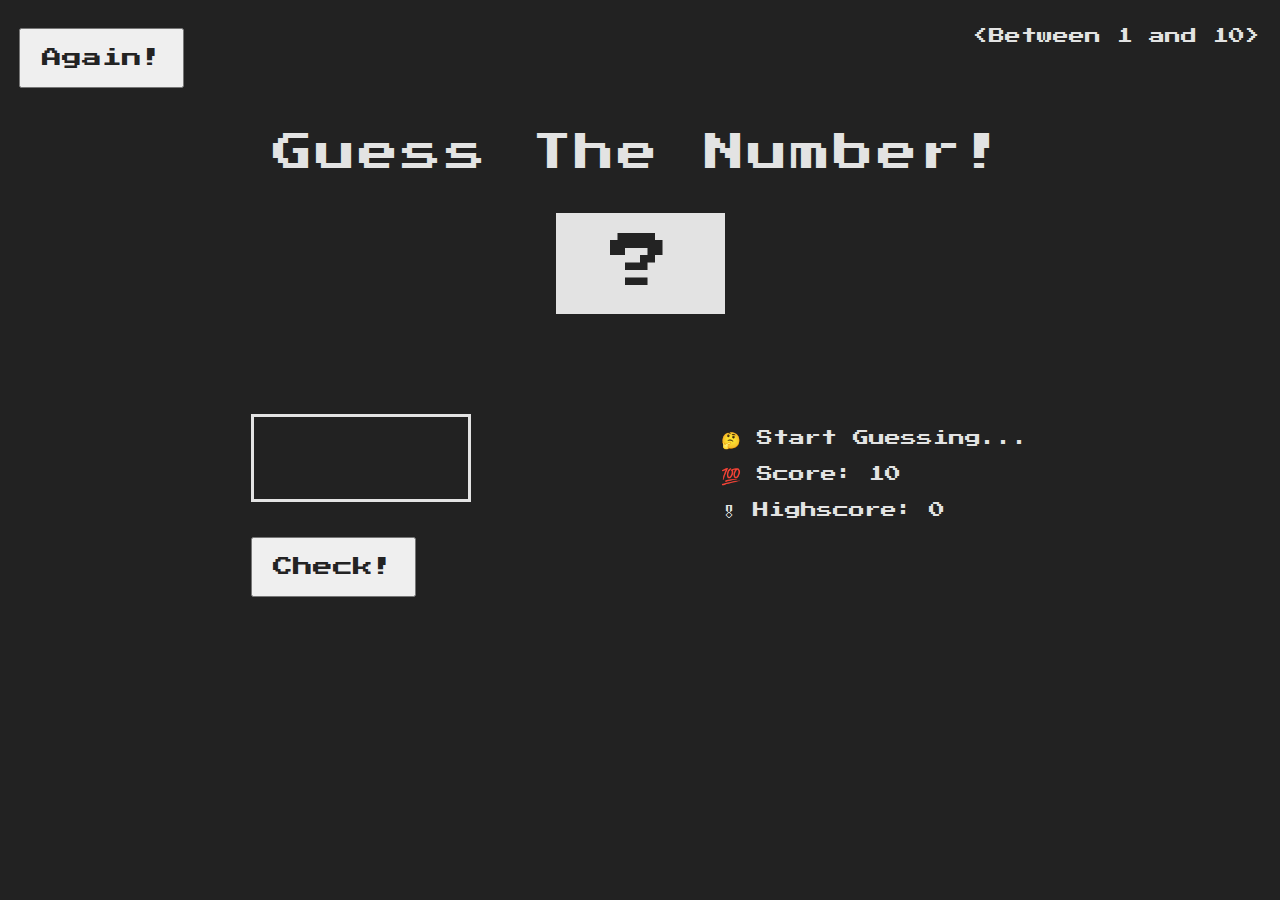
<file: JavaScript/GuessGame/index.html>
<!DOCTYPE html>
<html lang="en">
  <head>
    <meta charset="UTF-8" />
    <meta http-equiv="X-UA-Compatible" content="IE=edge" />
    <meta name="viewport" content="width=device-width, initial-scale=1.0" />
    <link rel="stylesheet" href="style.css" />
    <title>Document</title>
    <link rel="preconnect" href="https://fonts.gstatic.com" />
    <link rel="preconnect" href="https://fonts.gstatic.com" />
    <link
      href="https://fonts.googleapis.com/css2?family=Press+Start+2P&display=swap"
      rel="stylesheet"
    />
    <style></style>
  </head>
  <body>
    <div class="container">
      <div class="again"><button class="btn again">Again!</button></div>
      <div class="num">&it;<&it;Between 1 and 10&gt;</div>
    </div>
    <p id="heading">Guess The Number!</p>

    <div class="display" id="what">?</div>

    <div class="lower">
      <div class="item-1">
        <form>
          <input type="text" class="number" />
          <br />
          <button class="btn check" type="submit">Check!</button>
        </form>
      </div>
      <div class="item-2">
        <p id="start">🤔 Start Guessing...</p>
        <p id="score">💯 Score: <span id="life">10</span></p>
        <p id="highscore">🎖 Highscore: <span id="track">0</span></p>
      </div>
    </div>

    <script src="script.js"></script>
  </body>
</html>
</file>
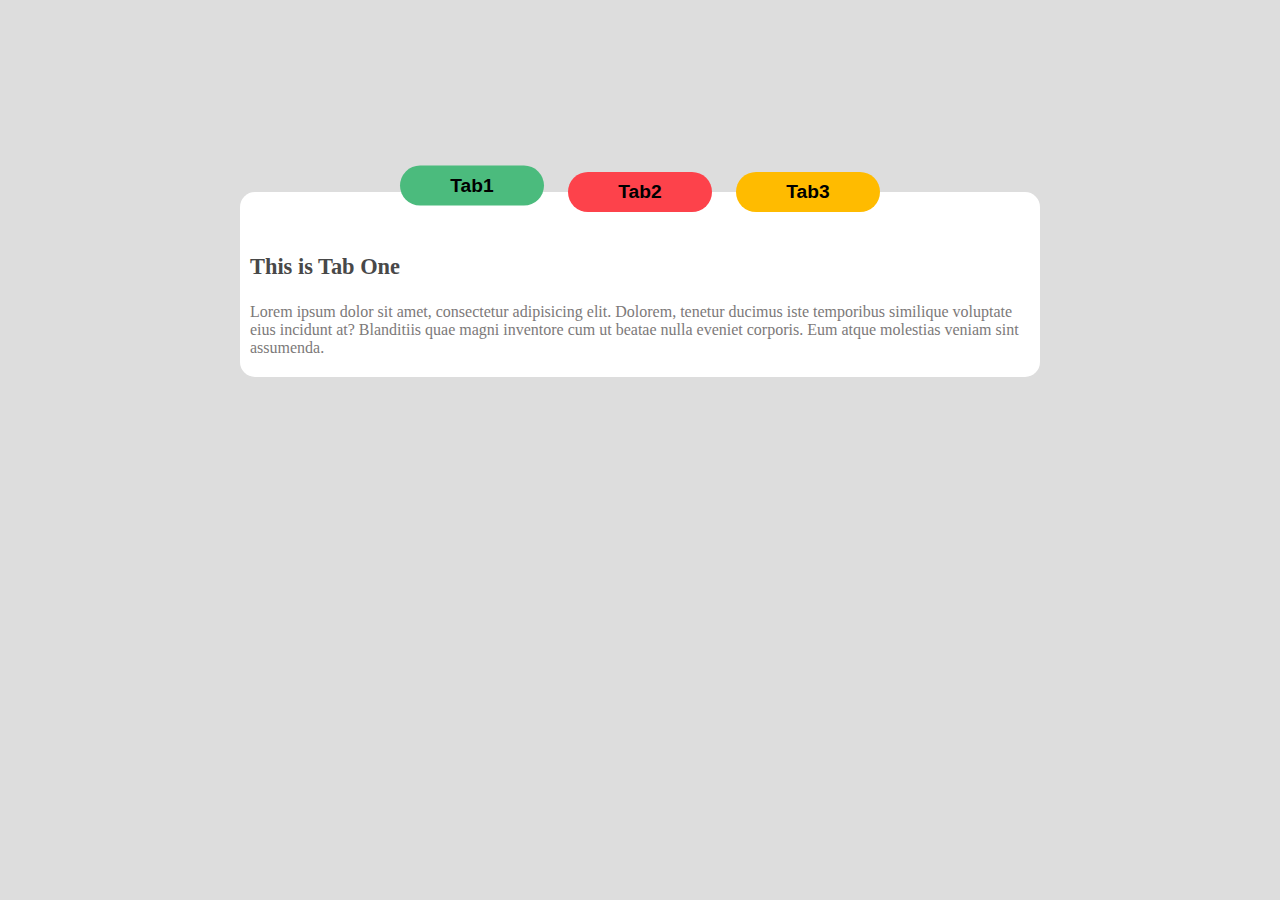
<file: JavaScript/Tabb/index.html>
<!DOCTYPE html>
<html lang="en">
  <head>
    <meta charset="UTF-8" />
    <meta http-equiv="X-UA-Compatible" content="IE=edge" />
    <meta name="viewport" content="width=device-width, initial-scale=1.0" />
    <link rel="stylesheet" href="style.css" />
    <title>Document</title>
  </head>
  <body>
    <div class="container-main">
      <div class="container-box">
        <button class="btn tab-1 tab tab-active" data-tab="1">Tab1</button>
        <button class="btn tab-2 tab" data-tab="2">Tab2</button>
        <button class="btn tab-3 tab" data-tab="3">Tab3</button>
      </div>
      <div
        class="container-content container-content-1 container-content-active"
      >
        <p>This is Tab One</p>
        Lorem ipsum dolor sit amet, consectetur adipisicing elit. Dolorem,
        tenetur ducimus iste temporibus similique voluptate eius incidunt at?
        Blanditiis quae magni inventore cum ut beatae nulla eveniet corporis.
        Eum atque molestias veniam sint assumenda.
      </div>
      <div class="container-content container-content-2">
        <p>This is Tab Two</p>
        Lorem ipsum dolor sit amet, consectetur adipisicing elit. Dolorem,
        tenetur ducimus iste temporibus similique voluptate eius incidunt at?
        Blanditiis quae magni inventore cum ut beatae nulla eveniet corporis.
        Eum atque molestias veniam sint assumenda.
      </div>
      <div class="container-content container-content-3">
        <p>This is Tab Three</p>
        Lorem ipsum dolor sit amet, consectetur adipisicing elit. Dolorem,
        tenetur ducimus iste temporibus similique voluptate eius incidunt at?
        Blanditiis quae magni inventore cum ut beatae nulla eveniet corporis.
        Eum atque molestias veniam sint assumenda.
      </div>
    </div>
    <script src="index.js"></script>
  </body>
</html>
</file>
<file: JavaScript/GuessGame/style.css>
body {
  background-color: #222;
  color: rgb(227, 227, 227);
  font-family: 'Press Start 2P', cursive;
  margin: 0px;
}

.container {
  display: flex;
  flex-direction: row;
  justify-content: space-between;
  margin: 28px 19px;
  font-size: 1rem;
  /* flex-wrap: wrap; */
}

#heading {
  text-align: center;
  /* border: 2px solid red; */
  margin-top: 45px;
  font-size: 40px;
  letter-spacing: 0.2rem;
}

.btn {
  height: 60px;
  width: 165px;
  font-size: 20px;
  font-family: 'Press Start 2P', cursive;
  color: rgb(35, 35, 35);
}

.display {
  text-align: center;
  align-items: center;
  justify-content: center;
  margin: auto;
  width: 169px;
  height: 81px;
  /* border: 2px solid red; */
  z-index: 1;
}

#what {
  text-align: center;
  background-color: rgb(227, 227, 227);
  color: rgb(35, 35, 35);
  padding-top: 20px;
  font-size: 60px;
  /* width: 400px; */
}

input {
  width: 210px;
  height: 80px;
  background-color: transparent;
  border: 3px solid rgb(227, 227, 227);
  margin-bottom: 35px;
  color: white;
  font-size: 3rem;
  text-align: center;
}

.lower {
  margin-top: 100px;
  /* border: 2px solid rgb(227, 227, 227); */
  display: flex;
  justify-content: space-evenly;
}
</file>
<file: JavaScript/Tabb/style.css>
body {
  background-color: #ddd;
}

.container-main {
  /* border: 2px solid red; */
  max-width: 50rem;
  margin: 12rem auto 0 auto;

  background-color: #fff;
  border-radius: 15px;
}

.container-box {
  /* border: 2px solid red; */
  margin: 10px auto;
  display: flex;
  width: 30rem;
  justify-content: space-between;
}

.container-content {
  /* border: 2px solid red; */
  margin: 10px;
  padding-bottom: 20px;
}
.btn {
  height: 2.5rem;
  width: 9rem;
  border: none;
  border-radius: 22px;
  font-weight: bold;
  font-size: 1.2rem;
}
.tab {
  transform: translateY(-50%);
}
.tab-active {
  transform: translateY(-66%);
}
.container-content {
  display: none;
  color: #7c7979;
}
.container-content-active {
  display: block;
}
.tab-1 {
  background-color: #4bbb7d;
}
.tab-2 {
  background-color: #fd424b;
}
.tab-3 {
  background-color: #ffbb00;
}
p {
  font-weight: 900;
  font-size: 1.4rem;
  color: #484848;
}
</file>
